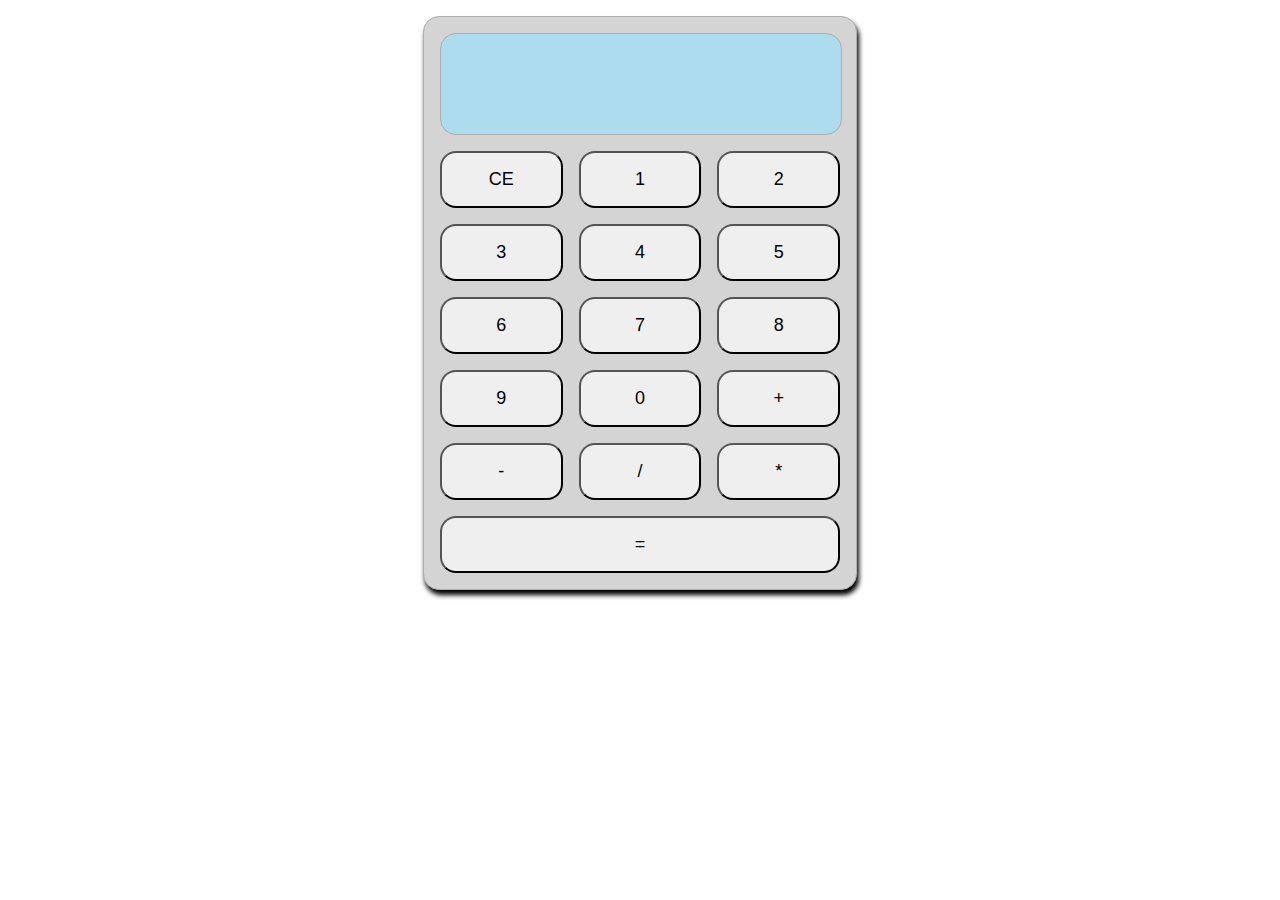
<file: DOM classes/index.html>
<!DOCTYPE html>
<html lang="en">

<head>
    <meta charset="UTF-8">
    <meta name="viewport" content="width=device-width, initial-scale=1.0">
    <link rel="stylesheet" href="./../HTML Classes/styles/style.css">
    <link rel="stylesheet" href="index.css">
    <title>Document</title>
</head>

<body class="m-16">

    <div class="calculator-body">
        <div type="text" class="calculator-display" 
            id="calculatorDisplay" >
        </div>

        <div class="calculator-buttons">
            <button class="calculator-button" onclick="ce()">CE</button>
            <button class="calculator-button" onclick="push(1)">1</button>
            <button class="calculator-button" onclick="push(2)">2</button>
            <button class="calculator-button" onclick="push(3)">3</button>
            <button class="calculator-button" onclick="push(4)">4</button>
            <button class="calculator-button" onclick="push(5)">5</button>
            <button class="calculator-button" onclick="push(6)">6</button>
            <button class="calculator-button" onclick="push(7)">7</button>
            <button class="calculator-button" onclick="push(8)">8</button>
            <button class="calculator-button" onclick="push(9)">9</button>
            <button class="calculator-button" onclick="push(0)">0</button>
            <button class="calculator-button" onclick="operate('+')">+</button>
            <button class="calculator-button" onclick="operate('-')">-</button>
            <button class="calculator-button" onclick="operate('/')">/</button>
            <button class="calculator-button" onclick="operate('*')">*</button>
        </div>
        <div >
            <button class="calculate-button" onclick="calculate()">=</button>
        </div>
    </div>

    <script src="./index.js"></script>
</body>

</html>
</file>
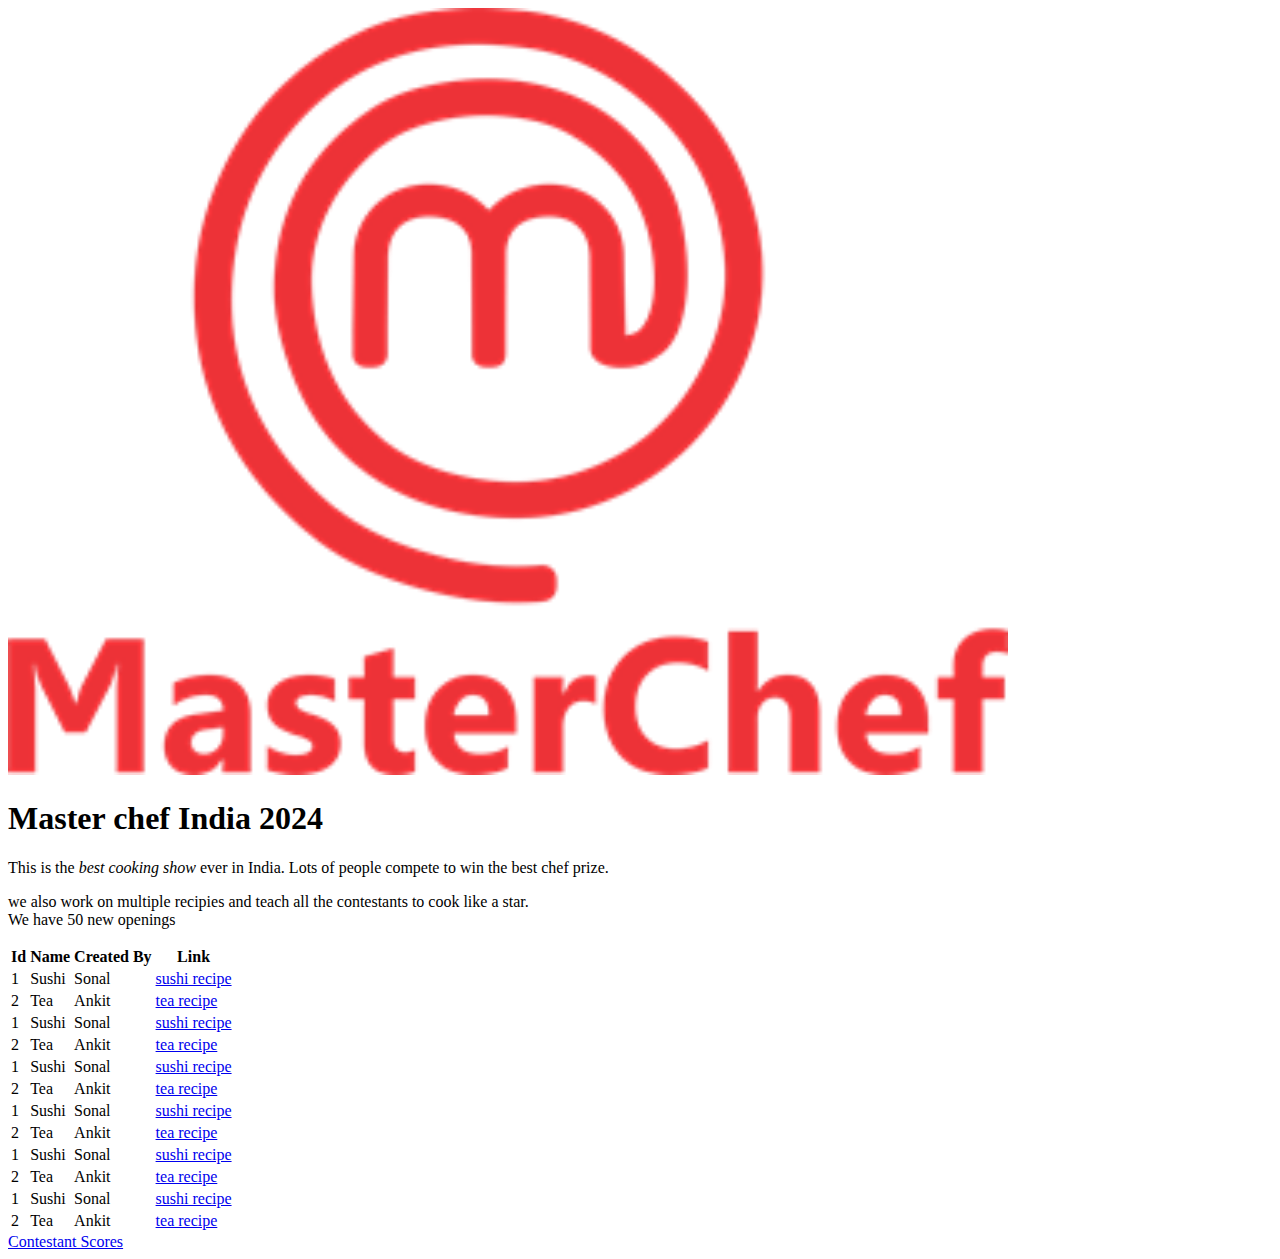
<file: HTML Classes/index.html>
<!DOCTYPE html>

<html lang="en" dir="ltr">

<head>
    <title>
        Master Chef India
    </title>
    <link rel="stylesheet" href="./index.css">
    <meta name="viewport" content="width=device-width, initial-scale=1.0">
    <!-- <style>

        body {
            padding: 20px;
            background-color: rgb(255, 200, 127);
        }


        #header-img-section {
            padding: 40px;
            /* border-width: 1px;
            border-style: solid;
            border-color: black; */
            /* border: 1px solid black; */
            /* width: 481px; */
            background-color: whitesmoke;
            box-shadow: 2px 2px 4px gray;
            border-radius: 8px;   
        }

        #header-img-section > img {
            width: 200px;
            aspect-ratio: 16/9;
            margin-left: calc(50% - 100px);
        }

        .header-section {
            border: 1px solid black;       
            padding: 4px;     
        }

        .header-section > h1 {
            font-family: 'Lucida Sans', 'Lucida Sans Regular', 'Lucida Grande', 'Lucida Sans Unicode', Geneva, Verdana, sans-serif;
            font-weight: 900;
            text-align: left;
        }

    </style> -->
</head>

<body>
    <div  >
        <img class="logo-image" src="./assets/images/masterchef.png" alt="Master chef logo image">
    </div>

    <section class="header-section basic-row-gap">
        <h1>Master chef India 2024</h1>
        <p>
            This is the <em>best cooking show</em> ever in India. Lots of
            people compete to win the best chef prize.
        </p>
        <p>
            we also work on multiple recipies and teach all the
            contestants to cook like a star.<br>
            We have 50 new openings
        </p>
    </section>

    <section class="basic-row-gap">
        <table class="contestant-table">
            <thead>
                <tr class="table-row">
                    <th class="table-header">Id</th>
                    <th class="table-header">Name</th>
                    <th class="table-header">Created By</th>
                    <th class="table-header">Link</th>
                </tr>
            </thead>
            <tbody>
                <tr class="table-row">
                    <td class="table-data">1</td>
                    <td class="table-data">Sushi</td>
                    <td class="table-data">Sonal</td>
                    <td class="table-data"><a href="./pages/recipes/sushi-reciepie.html">sushi recipe</a></td>
                </tr>
                <tr class="table-row">
                    <td class="table-data">2</td>
                    <td class="table-data">Tea</td>
                    <td class="table-data">Ankit</td>
                    <td class="table-data"><a href="./pages/recipes/tea.html">tea recipe</a></td>
                </tr>
                <tr class="table-row">
                    <td class="table-data">1</td>
                    <td class="table-data">Sushi</td>
                    <td class="table-data">Sonal</td>
                    <td class="table-data"><a href="./pages/recipes/sushi-reciepie.html">sushi recipe</a></td>
                </tr>
                <tr class="table-row">
                    <td class="table-data">2</td>
                    <td class="table-data">Tea</td>
                    <td class="table-data">Ankit</td>
                    <td class="table-data"><a href="./pages/recipes/tea.html">tea recipe</a></td>
                </tr>
                <tr class="table-row">
                    <td class="table-data">1</td>
                    <td class="table-data">Sushi</td>
                    <td class="table-data">Sonal</td>
                    <td class="table-data"><a href="./pages/recipes/sushi-reciepie.html">sushi recipe</a></td>
                </tr>
                <tr class="table-row">
                    <td class="table-data">2</td>
                    <td class="table-data">Tea</td>
                    <td class="table-data">Ankit</td>
                    <td class="table-data"><a href="./pages/recipes/tea.html">tea recipe</a></td>
                </tr>
                <tr class="table-row">
                    <td class="table-data">1</td>
                    <td class="table-data">Sushi</td>
                    <td class="table-data">Sonal</td>
                    <td class="table-data"><a href="./pages/recipes/sushi-reciepie.html">sushi recipe</a></td>
                </tr>
                <tr class="table-row">
                    <td class="table-data">2</td>
                    <td class="table-data">Tea</td>
                    <td class="table-data">Ankit</td>
                    <td class="table-data"><a href="./pages/recipes/tea.html">tea recipe</a></td>
                </tr>
                <tr class="table-row">
                    <td class="table-data">1</td>
                    <td class="table-data">Sushi</td>
                    <td class="table-data">Sonal</td>
                    <td class="table-data"><a href="./pages/recipes/sushi-reciepie.html">sushi recipe</a></td>
                </tr>
                <tr class="table-row">
                    <td class="table-data">2</td>
                    <td class="table-data">Tea</td>
                    <td class="table-data">Ankit</td>
                    <td class="table-data"><a href="./pages/recipes/tea.html">tea recipe</a></td>
                </tr>
                <tr class="table-row">
                    <td class="table-data">1</td>
                    <td class="table-data">Sushi</td>
                    <td class="table-data">Sonal</td>
                    <td class="table-data"><a href="./pages/recipes/sushi-reciepie.html">sushi recipe</a></td>
                </tr>
                <tr class="table-row">
                    <td class="table-data">2</td>
                    <td class="table-data">Tea</td>
                    <td class="table-data">Ankit</td>
                    <td class="table-data"><a href="./pages/recipes/tea.html">tea recipe</a></td>
                </tr>
            </tbody>
        </table>
    </section>

    <section class="basic-row-gap">
        <a href="./pages/scores/scores.html" target="_blank">Contestant Scores</a>
    </section>
</body>

</html>
</file>
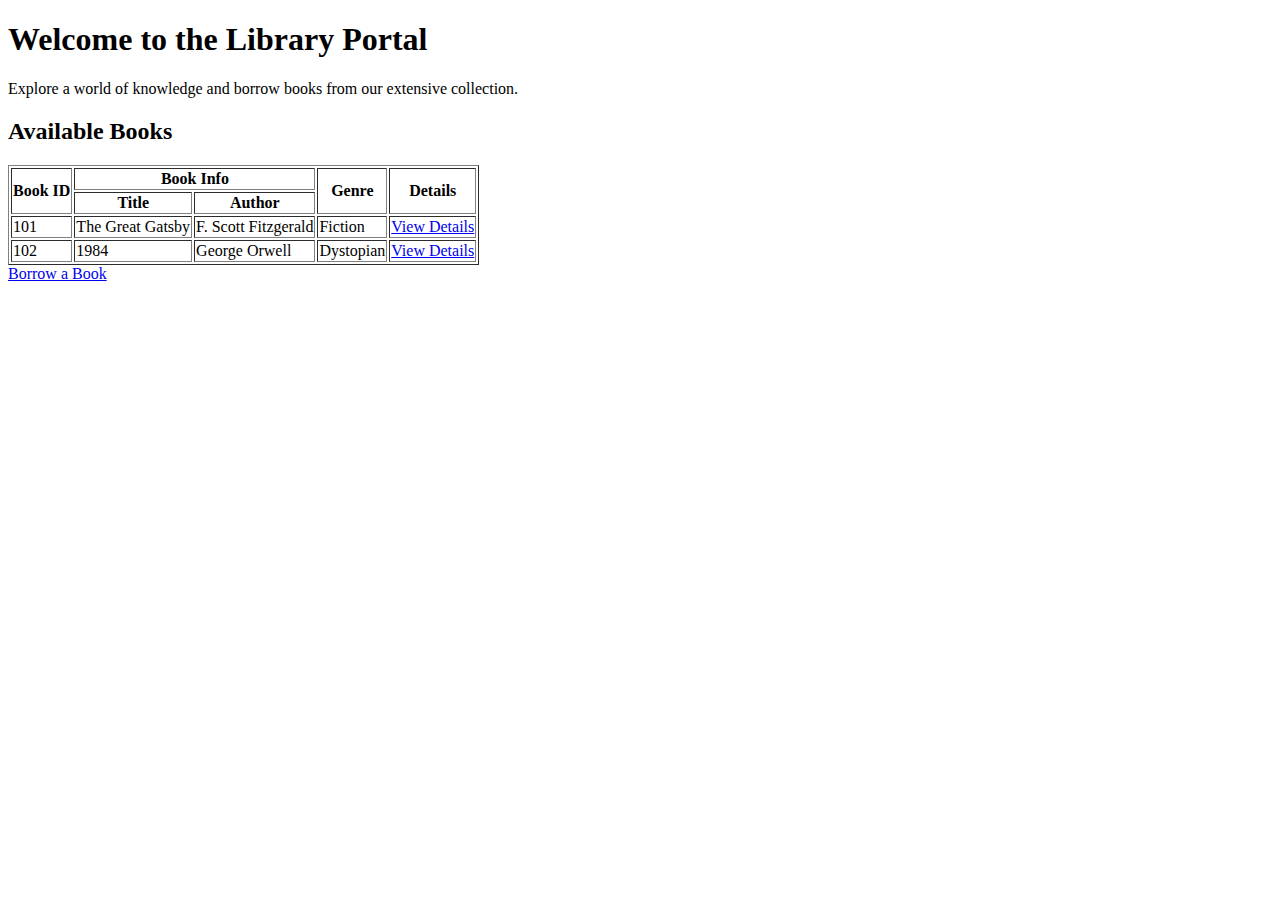
<file: HTML Test/index.html>
<!DOCTYPE html>
<html lang="en">
<head>
    <title>Library Portal</title>
</head>
<body>
    <header>
        <h1>Welcome to the Library Portal</h1>
        <p>Explore a world of knowledge and borrow books from our extensive collection.</p>
    </header>

    <section>
        <h2>Available Books</h2>
        <table border="1">
            <tr>
                <th rowspan="2">Book ID</th>
                <th colspan="2">Book Info</th>
                <th rowspan="2">Genre</th>
                <th rowspan="2">Details</th>
            </tr>
            <tr>
                <th>Title</th>
                <th>Author</th>
            </tr>
            <tr>
                <td>101</td>
                <td>The Great Gatsby</td>
                <td>F. Scott Fitzgerald</td>
                <td>Fiction</td>
                <td><a href="details.html">View Details</a></td>
            </tr>
            <tr>
                <td>102</td>
                <td>1984</td>
                <td>George Orwell</td>
                <td>Dystopian</td>
                <td><a href="details.html">View Details</a></td>
            </tr>
        </table>
    </section>

    <footer>
        <a href="borrow.html">Borrow a Book</a>
    </footer>
</body>
</html>
</file>
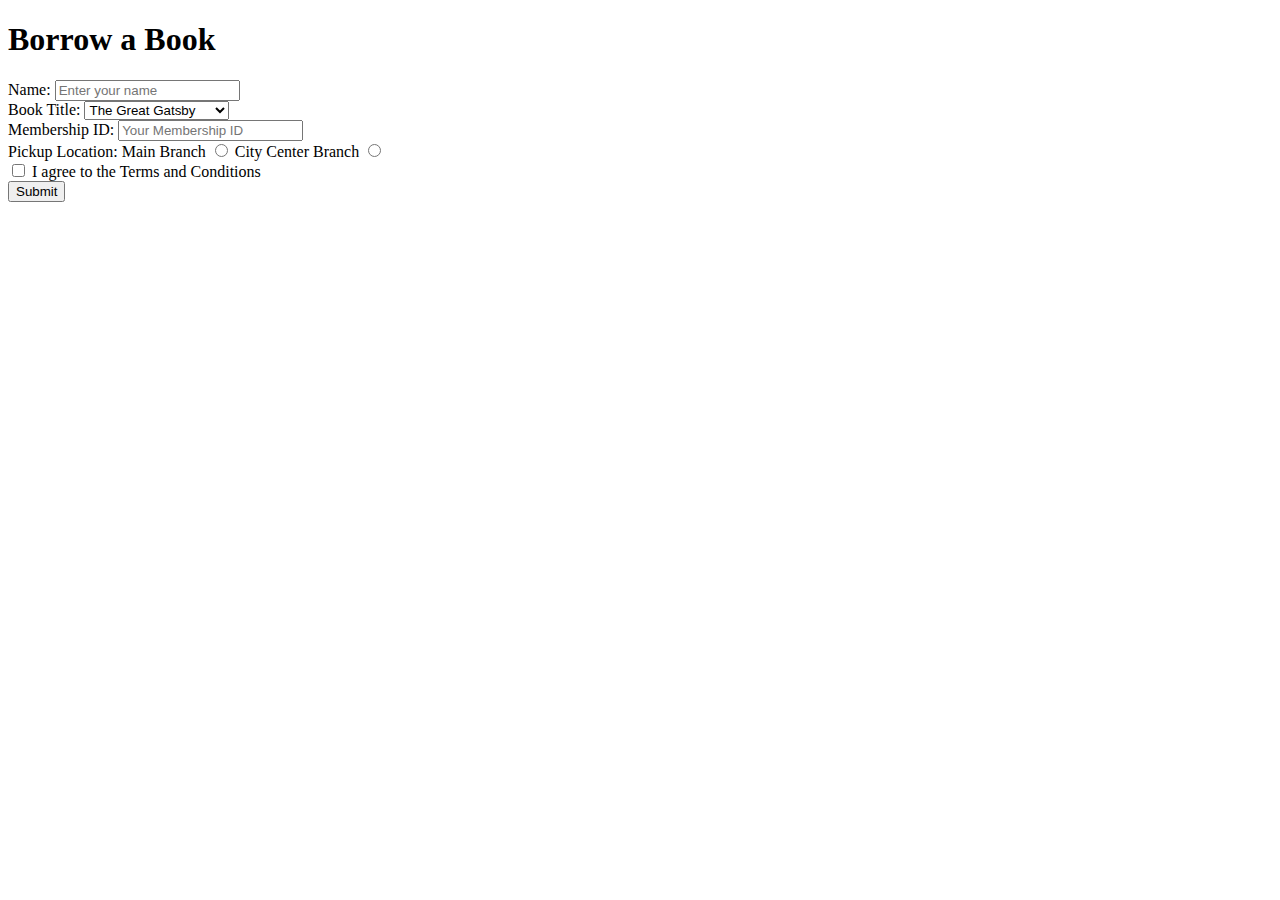
<file: HTML Test/borrow.html>
<!DOCTYPE html>
<html lang="en">
<head>
    <title>Borrow a Book - Library Portal</title>
</head>
<body>
    <h1>Borrow a Book</h1>
    <form action="/submit-borrow" method="post">
        <div>
            <label for="name">Name:</label>
            <input id="name" name="name" type="text" placeholder="Enter your name">
        </div>
        <div>
            <label for="bookTitle">Book Title:</label>
            <select id="bookTitle" name="bookTitle">
                <option value="The Great Gatsby">The Great Gatsby</option>
                <option value="1984">1984</option>
                <option value="To Kill a Mockingbird">To Kill a Mockingbird</option>
            </select>
        </div>
        <div>
            <label for="memberID">Membership ID:</label>
            <input id="memberID" name="memberID" type="text" placeholder="Your Membership ID">
        </div>
        <div>
            <span>Pickup Location:</span>
            <label for="mainBranch">Main Branch</label>
            <input id="mainBranch" type="radio" name="pickupLocation" value="Main Branch">
            <label for="cityCenter">City Center Branch</label>
            <input id="cityCenter" type="radio" name="pickupLocation" value="City Center Branch">
        </div>
        <div>
            <label for="terms">
                <input type="checkbox" id="terms" name="terms"> I agree to the Terms and Conditions
            </label>
        </div>
        <div>
            <input type="submit" value="Submit">
        </div>
    </form>
</body>
</html>
</file>
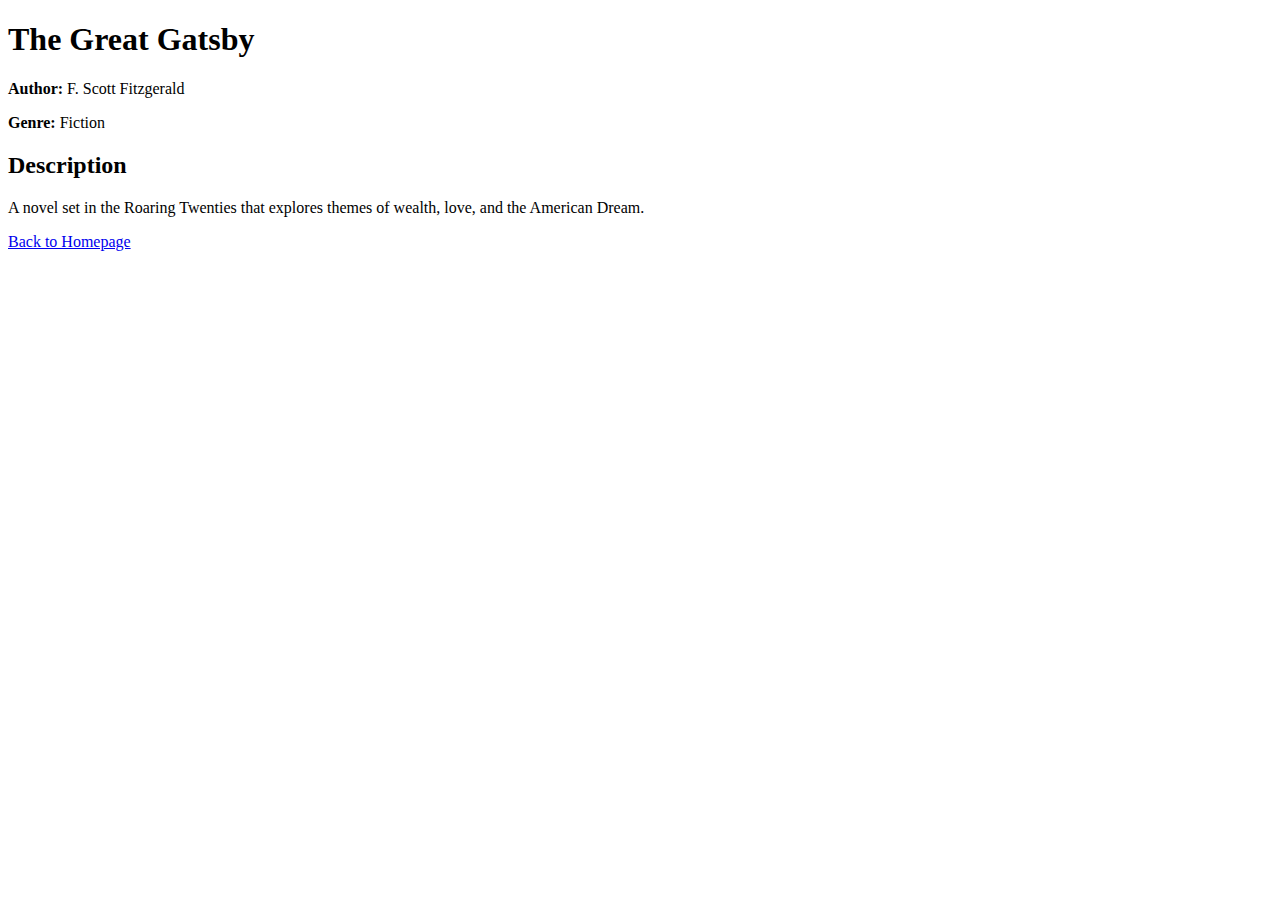
<file: HTML Test/details.html>
<!DOCTYPE html>
<html lang="en">
<head>
    <title>Book Details - The Great Gatsby</title>
</head>
<body>
    <header>
        <h1>The Great Gatsby</h1>
        <p><strong>Author:</strong> F. Scott Fitzgerald</p>
        <p><strong>Genre:</strong> Fiction</p>
    </header>

    <section>
        <h2>Description</h2>
        <p>A novel set in the Roaring Twenties that explores themes of wealth, love, and the American Dream.</p>
    </section>

    <footer>
        <a href="index.html">Back to Homepage</a>
    </footer>
</body>
</html>
</file>
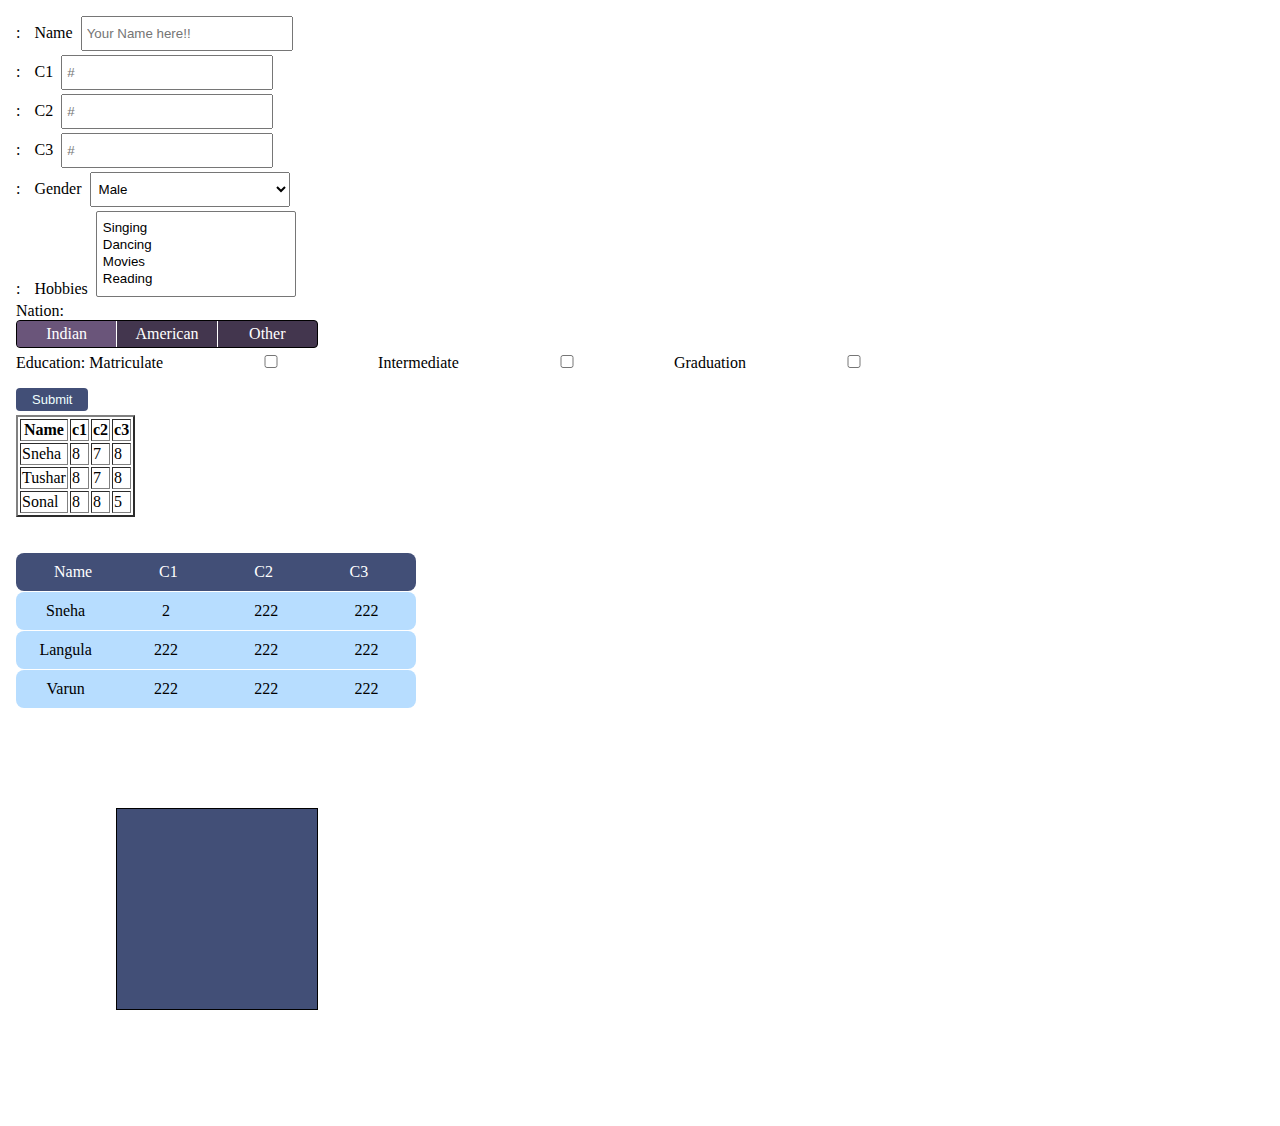
<file: HTML Classes/pages/scores/scores.html>
<!DOCTYPE html>
<html lang="en">

<head>
    <meta charset="UTF-8">
    <meta name="viewport" content="width=device-width, initial-scale=1.0">
    <title>Scores</title>
    <link rel="stylesheet" href="scores.css">
</head>

<body class="p-8">
    <form action="/submit-form" method="post">
        <div class="m-b-4 required-value">
            <label class="w-100" for="contestantName">Name</label>
            <input class="w-200 m-l-4 p-h-4 p-v-8 " id="contestantName" name="contestantName" type="text"
                placeholder="Your Name here!!">
        </div>
        <div class="m-b-4 required-value">
            <label class="w-100" for="c1">C1</label>
            <input class="w-200 m-l-4 p-h-4 p-v-8 " id="c1" name="c1" type="number" placeholder="#">
        </div>
        <div class="m-b-4 required-value">
            <label class="w-100" for="c2">C2</label>
            <input class="w-200 m-l-4 p-h-4 p-v-8 " id="c2" name="c2" type="number" placeholder="#">
        </div>
        <div class="m-b-4 required-value">
            <label class="w-100" for="c3">C3</label>
            <input class="w-200 m-l-4 p-h-4 p-v-8 " id="c3" name="c3" type="number" placeholder="#">
        </div>
        <div class="m-b-4 required-value">
            <label class="w-100" for="gender">Gender</label>
            <select name="gender" class="w-200 m-l-4 p-h-4 p-v-8 " id="gender">
                <option value="G1">Male</option>
                <option value="G2">Female</option>
                <option value="G3">Prefer Not say</option>
            </select>
        </div>
        <div class="m-b-4 required-value">
            <label class="w-100" for="hobbies">Hobbies</label>
            <select name="hobbies" class="w-200 m-l-4 p-h-4 p-v-8 " id="hobbies" multiple="true">
                <option value="H1">Singing</option>
                <option value="H2">Dancing</option>
                <option value="H3">Movies</option>
                <option value="H4">Reading</option>
            </select>
        </div>
        <div class="m-b-4">
            <span>Nation:</span>

            <div class="radio-group-buttons">
                <div class="radio-group-item active">
                    <label class="w-100" for="ind">Indian</label>
                    <input class="w-200 m-l-4 p-h-4 p-v-8" id="ind" type="radio" value="indian" name="nation">
                </div>

                <div class="radio-group-item ">
                    <label class="w-100" for="amc">American</label>
                    <input class="w-200 m-l-4 p-h-4 p-v-8" id="amc" type="radio" value="american" name="nation">
                </div>

                <div class="radio-group-item">
                    <label class="w-100" for="oth">Other</label>
                    <input class="w-200 m-l-4 p-h-4 p-v-8" id="oth" type="radio" value="other" name="nation">
                </div>
            </div>
        </div>

        <div class="m-b-4">
            <span>Education:</span>
            <label class="w-100" for="mat">Matriculate</label>
            <input type="checkbox" name="education" class="w-200 m-l-4 p-h-4 p-v-8" id="mat" value="10">
            <label class="w-100" for="int">Intermediate</label>
            <input type="checkbox" name="education" class="w-200 m-l-4 p-h-4 p-v-8" id="int" value="12">
            <label class="w-100" for="grad">Graduation</label>
            <input type="checkbox" name="education" class="w-200 m-l-4 p-h-4 p-v-8" id="grad" value="graduation">

        </div>
        <div class="m-b-4 m-t-16">
            <input class="form-submit p-h-16 p-v-4" type="submit" value="Submit">
        </div>
    </form>

    </div>


    <div class="score-tablex">
        <table border="2">
            <thead>
                <tr>
                    <th>Name</th>
                    <th>c1</th>
                    <th>c2</th>
                    <th>c3</th>
                </tr>
            </thead>
            <tbody>
                <tr>
                    <td>Sneha</td>
                    <td>8</td>
                    <td>7</td>
                    <td>8</td>
                </tr>
                <tr>
                    <td>Tushar</td>
                    <td>8</td>
                    <td>7</td>
                    <td>8</td>
                </tr>
                <tr>
                    <td>Sonal</td>
                    <td>8</td>
                    <td>8</td>
                    <td>5</td>
                </tr>
            </tbody>
        </table>
    </div>

    <br><br>

    <div class="grid-container">
        <div class="grid-row">
            <div>Name</div>
            <div>C1</div>
            <div>C2</div>
            <div>C3</div>
        </div>

        <div class="grid-row">
            <div class="grid-item">Sneha</div>
            <div class="grid-item colspan-2">2</div>
            <div class="grid-item">222</div>
            <div class="grid-item">222</div>
        </div>

        <div class="grid-row">
            <div class="grid-item">Langula</div>
            <div class="grid-item">222</div>
            <div class="grid-item">222</div>
            <div class="grid-item">222</div>
        </div>

        <div class="grid-row">
            <div class="grid-item">Varun</div>
            <div class="grid-item">222</div>
            <div class="grid-item">222</div>
            <div class="grid-item">222</div>
        </div>
    </div>


    <div class="some-box">

    </div>

</body>

</html>
<div>
</file>
<file: HTML Classes/styles/style.css>
@import url('./padding.css');
@import url('./margin.css');
@import url('./height.css');
@import url('./width.css');


.radio-group-buttons {
    display: flex;
    flex-direction: row;
    border: 1px solid black;
    justify-content: center;
    overflow: hidden;
    background-color: rgb(67, 54, 78);
    width: 300px;
    border-radius: 4px;
}

.radio-group-buttons > .radio-group-item {
    color: white;
    width: 100%;
    height: 100%;
    text-align: center;
    border-right: 1px solid white;
    padding: 4px;
}

.radio-group-item:last-child {
    border: none;
}

.radio-group-item:hover {
    background-color: rgb(106, 85, 122);
}

.radio-group-item > input {
    display: none;
} 

.radio-group-item > label {
    cursor: pointer;
}


.radio-group-item.active {
    background-color: rgb(106, 85, 122);
}
</file>
<file: DOM classes/index.css>
body {
    display: flex;
    justify-content: center;
}

.calculator-body {
    background-color: rgb(212, 212, 212);
    width: 400px;
    /* height: 600px; */
    border: 1px solid rgb(174, 174, 174);
    box-shadow: 2px 5px 5px black;
    border-radius: 16px;
    padding: 16px;
}

.calculator-body > .calculator-display {
    width: 100%;
    height: 100px;
    border-radius: 16px;
    /* box-shadow: 2px 2px 5px rgb(174, 174, 174); */
    background-color: rgb(172, 220, 237);
    border: 1px solid rgb(174, 174, 174);
    display: flex;
    justify-content: center;
    align-items: center;
    font-size: large;
}

.calculator-body > .calculator-buttons {
    display: grid;
    grid-template-columns: 1fr 1fr 1fr;
    gap: 16px;
    margin-top: 16px;
}

.calculator-buttons > .calculator-button {
    width: 100%;
    padding: 16px;
    border-radius: 16px;
    font-size: large;
    cursor: pointer;
}

.calculator-button:hover {
    background-color: azure;
}

.calculate-button {
    width: 100%;
    padding: 16px;
    border-radius: 16px;
    font-size: large;
    cursor: pointer;
    margin-top: 16px;
}
</file>
<file: HTML Classes/index.css>
@import url('./styles/style.css');

.logo-image {
    width: 1000px;
}
@media (max-width: 1000px) {
    .logo-image {
        width: 800px;
    }
}

@media (max-width: 800px) {
    .logo-image {
        width: 600px;
    }
}

@media (max-width: 600px) {
    .logo-image {
        width: 400px;
    }
}

@media (max-width: 400px) {
    .logo-image {
        width: 200px;
    }
}

@media (max-width: 200px) {
    .logo-image {
        width: 100px;
    }
}

@media (max-width: 100px) {
    .logo-image {
        width: 50px;
    }
}
</file>
<file: HTML Classes/pages/scores/scores.css>
@import url('./../../styles/style.css');

.required-value::before {
    content: ":";
    margin-right: 10px;
}

.required-value:focus-within::after {
    content: "*";
    color: red;
    margin-left: 10px;
}

.form-submit {
    background-color: #424f77;
    border-radius: 4px;
    border: none;
    color: azure;
    font-weight: 500;
    cursor: pointer;
    font-size: small;
}

.form-submit:hover {
    background-color: #53628f;
}

.score-table {
    display: flex;
    justify-content: center;
    /* background-image: linear-gradient(to left, red, green, yellow, blue, violet, gray, pink); */
    background-image: radial-gradient( red, yellow);
    padding: 20px;
}

.grid-container {
    display: grid;
    grid-template-columns: 100%;
    grid-template-rows: auto;
    gap: 1px;
    text-align: center;
    width: 400px;
}

.grid-container > .grid-row {
    display: grid;
    grid-template-columns: repeat(4, 1fr);
    gap: 1px;
    background-color: rgb(183, 221, 255);
    border-radius: 8px;
}

.grid-row > .grid-item {
    /* background-color: #b3c6ff; */
    color: rgb(0, 0, 0);
    padding: 10px;
} 

.grid-row:hover {
    background-color: #a7b9ee;
}

.grid-row:first-child {
    background-color: #424f77;
    color: white;
    padding: 10px;
}


.some-box {
    width: 200px;
    height: 200px;
    border: 1px solid black;
    margin: 100px;
    background-color: #424f77;
    
    animation: slide 3s ease-out, shake 3s ease-in ;
}

@keyframes shake {
    0% {
        transform: rotate(0deg);
    }

    100% {
        transform: rotate(359deg);
    }
}


@keyframes fadeIn {
    from {
        opacity: 0;
    }

    to {
        opacity: 1;
    }
}

@keyframes fadeOut {
    from {
        opacity: 1;
    }

    to {
        opacity: 0;
    }
}

@keyframes slide {
    from {
        transform: translateX(0);
    }

    to {
        transform: translateX(400px);
    }
}


@keyframes bounce {
    0% {
        transform: translateZ(0);
    }

    50% {
        transform: translateZ(-200px);
    }

    100% {
        transform: translateZ(0);
    }
}
</file>
